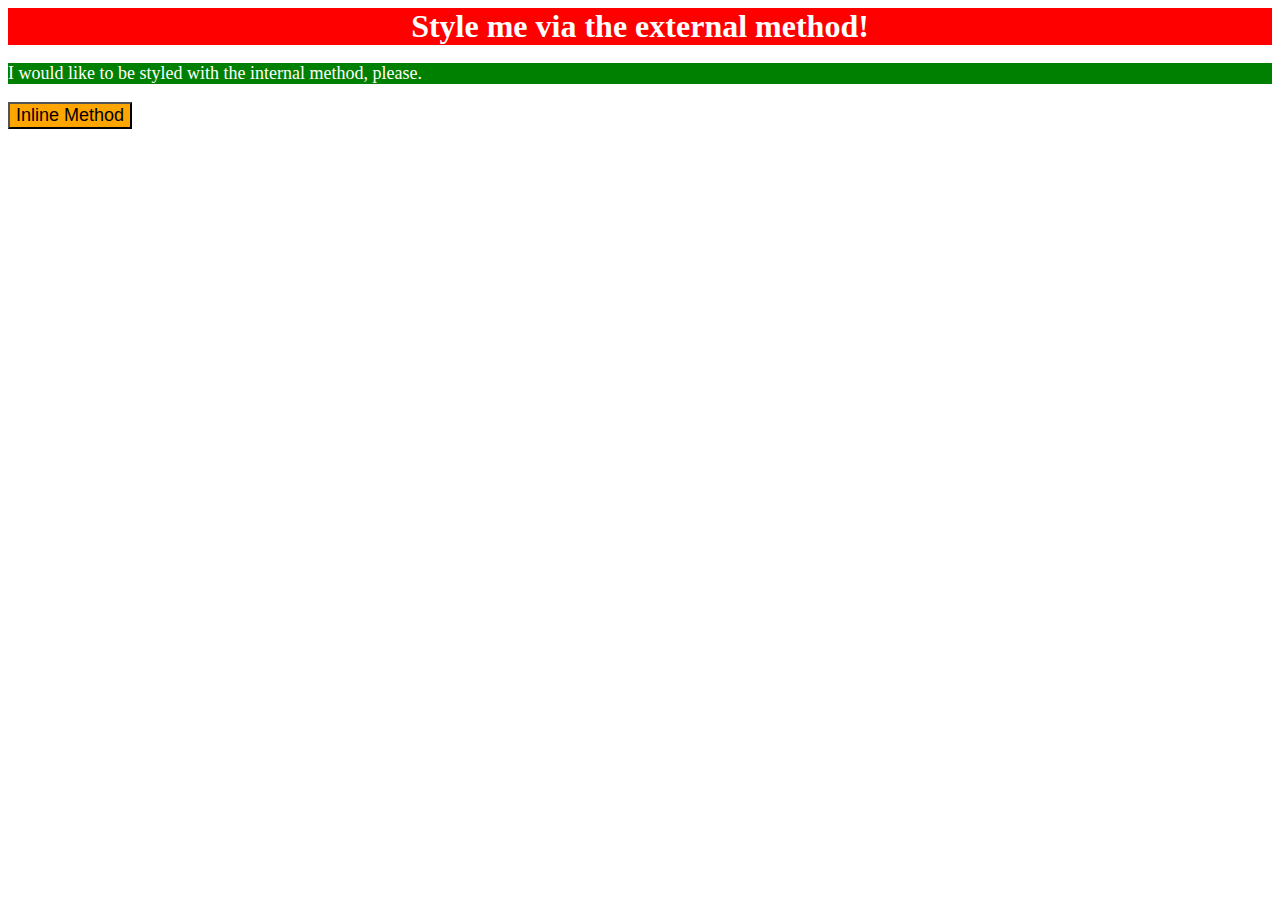
<file: foundations/01-css-methods/index.html>
<!DOCTYPE html>
<html lang="en">

<head>
  <meta charset="UTF-8">
  <meta http-equiv="X-UA-Compatible" content="IE=edge">
  <meta name="viewport" content="width=device-width, initial-scale=1.0">
  <title>Methods for Adding CSS</title>
  <link rel="stylesheet" href="styles.css">
  <style>
    p {
      background-color: green;
      color: white;
      font-size: 18px;
    }
  </style>
</head>

<body>
  <div>Style me via the external method!</div>
  <p>I would like to be styled with the internal method, please.</p>
  <button style="background-color: orange; font-size: 18px;">Inline Method</button>
</body>

</html>
</file>
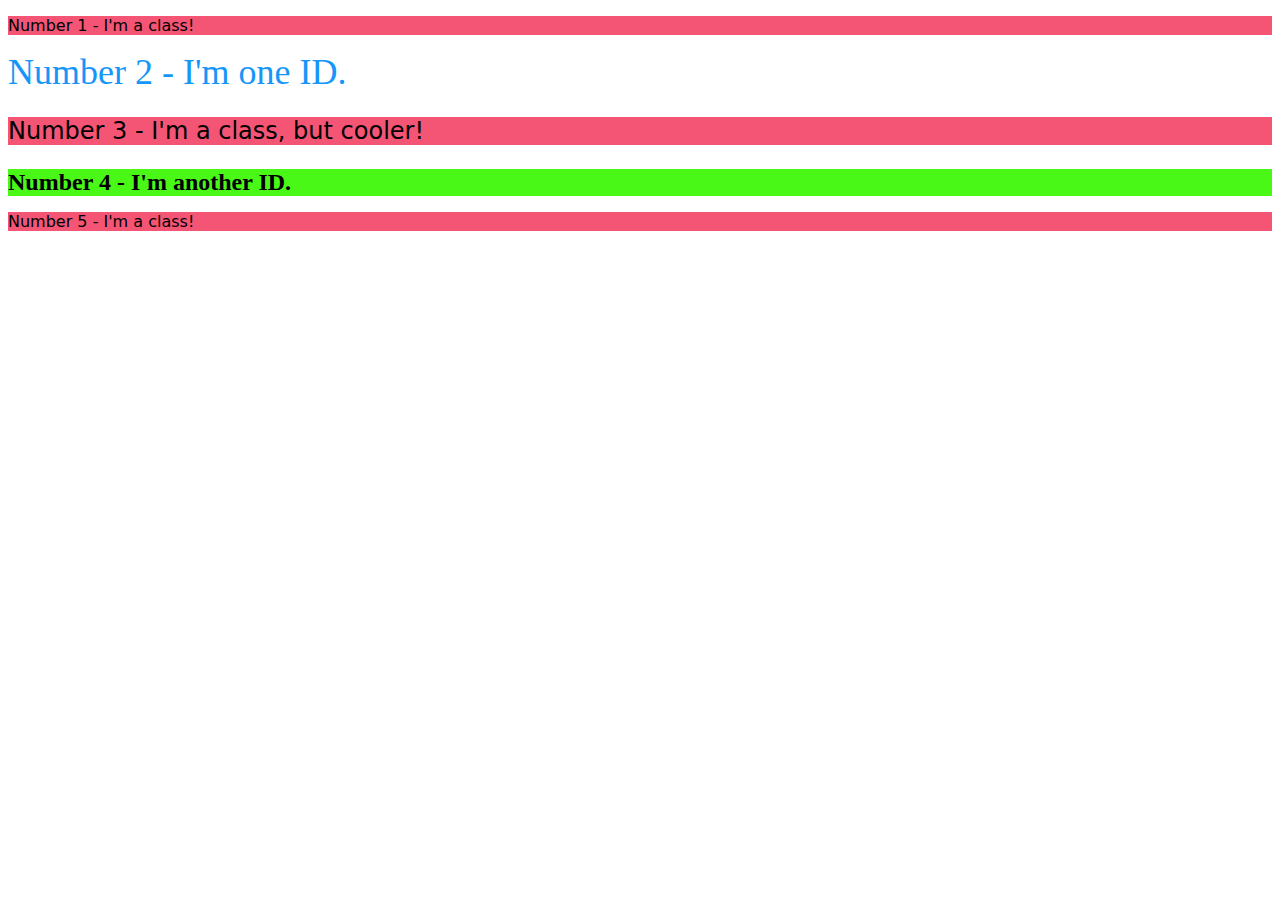
<file: foundations/02-class-id-selectors/index.html>
<!DOCTYPE html>
<html lang="en">

<head>
  <meta charset="UTF-8">
  <meta http-equiv="X-UA-Compatible" content="IE=edge">
  <meta name="viewport" content="width=device-width, initial-scale=1.0">
  <title>Class and ID Selectors</title>
  <link rel="stylesheet" href="style.css">
</head>

<body>
  <p class="basic">Number 1 - I'm a class!</p>
  <div id="cool-div">Number 2 - I'm one ID.</div>
  <p class="basic upgraded">Number 3 - I'm a class, but cooler!</p>
  <div id="cooler-div">Number 4 - I'm another ID.</div>
  <p class="basic">Number 5 - I'm a class!</p>
</body>

</html>
</file>
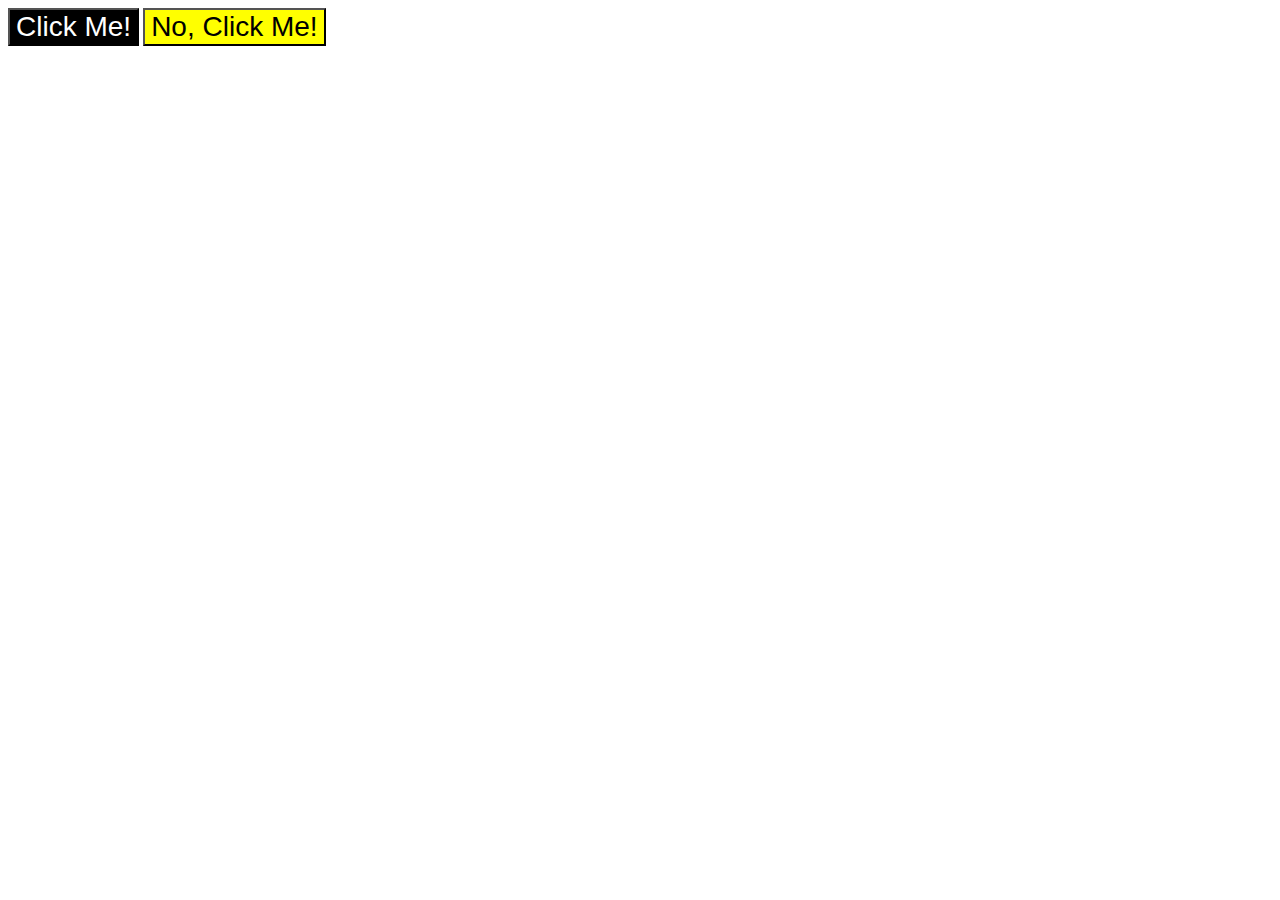
<file: foundations/03-grouping-selectors/index.html>
<!DOCTYPE html>
<html lang="en">

<head>
  <meta charset="UTF-8">
  <meta http-equiv="X-UA-Compatible" content="IE=edge">
  <meta name="viewport" content="width=device-width, initial-scale=1.0">
  <title>Grouping Selectors</title>
  <link rel="stylesheet" href="style.css">
</head>

<body>
  <button class="black">Click Me!</button>
  <button class="yellow">No, Click Me!</button>
</body>

</html>
</file>
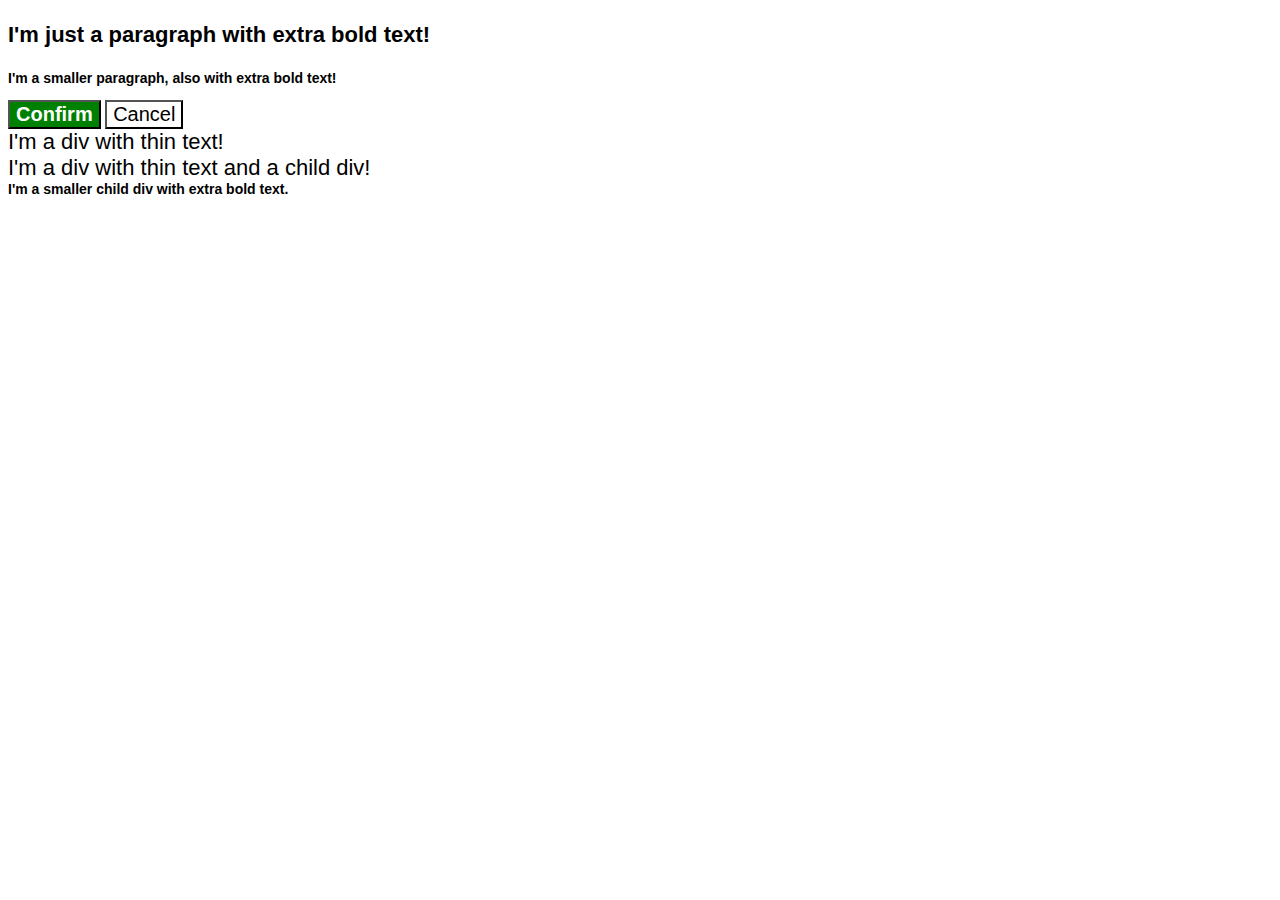
<file: foundations/06-cascade-fix/index.html>
<!DOCTYPE html>
<html lang="en">

<head>
  <meta charset="UTF-8">
  <meta http-equiv="X-UA-Compatible" content="IE=edge">
  <meta name="viewport" content="width=device-width, initial-scale=1.0">
  <title>Fix the Cascade</title>
  <link rel="stylesheet" href="style.css">
</head>

<body>
  <p class="para">I'm just a paragraph with extra bold text!</p>
  <p class="para small-para">I'm a smaller paragraph, also with extra bold text!</p>

  <button id="confirm-button" class="button confirm">Confirm</button>
  <button id="cancel-button" class="button cancel">Cancel</button>

  <div class="text">I'm a div with thin text!</div>
  <div class="text">I'm a div with thin text and a child div!
    <div class="text child">I'm a smaller child div with extra bold text.</div>
  </div>
</body>

</html>
</file>
<file: foundations/01-css-methods/styles.css>
div {
	background-color: red;
	color: white;
	font-size: 32px;
	text-align: center;
	font-weight: bold;
}
</file>
<file: foundations/02-class-id-selectors/style.css>
.basic {
	background-color: #f45575;
	font-family: Verdana, "DejaVu Sans", sans-serif;
}

.upgraded {
	font-size: 24px;
}

#cool-div {
	color: #1696f8;
	font-size: 36px;
}

#cooler-div {
	background-color: #49f816;
	font-size: 24px;
	font-weight: bold;
}
</file>
<file: foundations/03-grouping-selectors/style.css>
.black,
.yellow {
	font-size: 28px;
	font-family: Helvetica, "Times New Roman", sans-serif;
}
.black {
	background-color: rgb(0, 0, 0);
	color: white;
}

.yellow {
	background-color: yellow;
}
</file>
<file: foundations/06-cascade-fix/style.css>
body {
	font-family: Arial, Helvetica, sans-serif;
}

.para,
.small-para {
	color: hsl(0, 0%, 0%);
	font-weight: 800;
}

.para.small-para {
	font-size: 14px;
	font-weight: 800;
}

.para {
	font-size: 22px;
}

/* .small-para {
	font-size: 14px;
	font-weight: 800;
} */

#confirm-button {
	background: green;
	color: white;
	font-weight: bold;
}

.button {
	background-color: rgb(255, 255, 255);
	color: rgb(0, 0, 0);
	font-size: 20px;
}

.text.child {
	color: rgb(0, 0, 0);
	font-weight: 800;
	font-size: 14px;
}

div.text {
	color: rgb(0, 0, 0);
	font-size: 22px;
	font-weight: 100;
}
</file>
